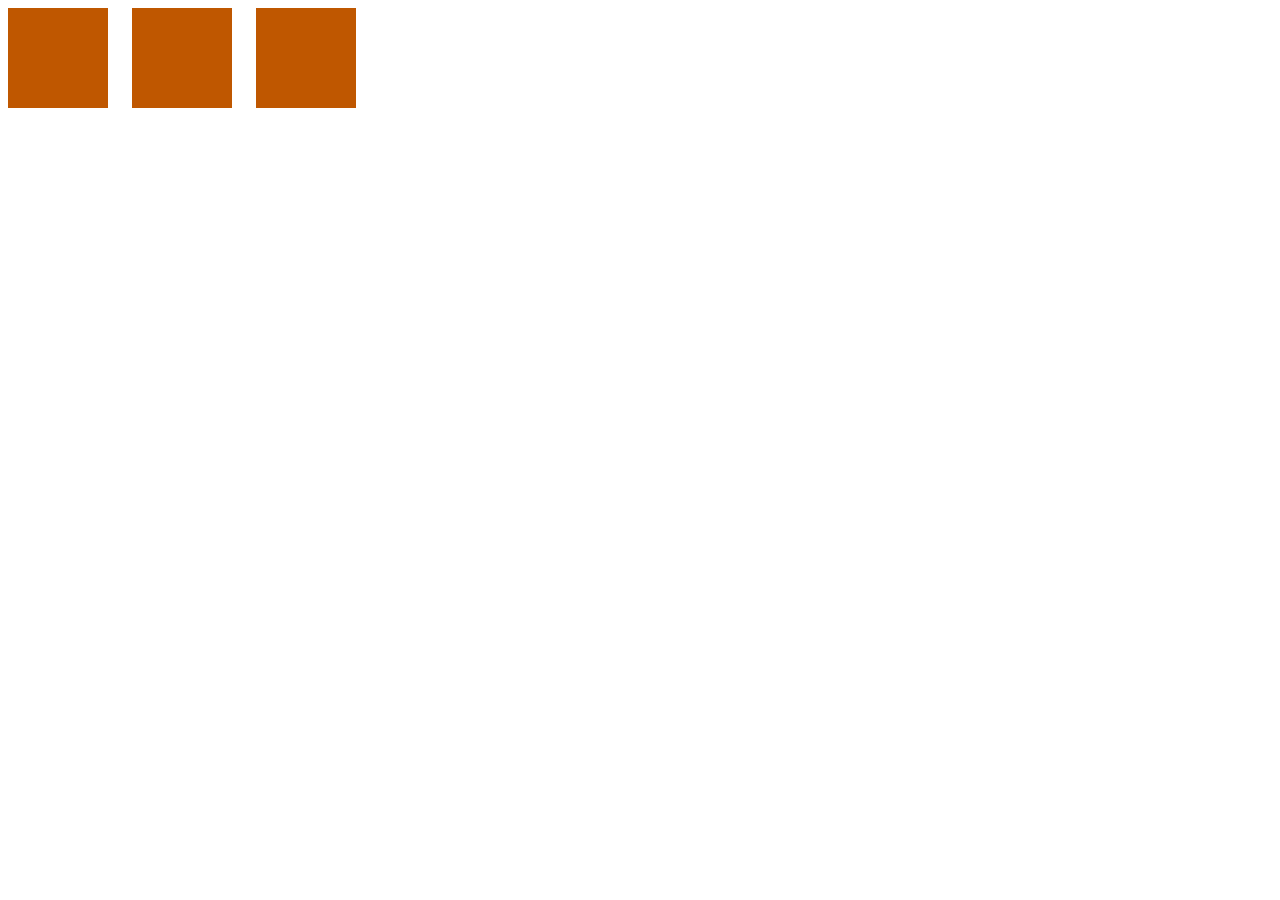
<file: Bar.html>
<!DOCTYPE html>
<html lang="en">
<head>
    <meta charset="UTF-8">
    <meta name="viewport" content="width=device-width, initial-scale=1.0">
    <meta http-equiv="X-UA-Compatible" content="ie=edge">
    <title>Document</title>

    <style>
        .temps {
            display: inline-block;
            margin-right: 20px;
            width: 100px;
            height: 100px;
            background-color: #bf5700;
            color: #343f47;
        }

    </style>
</head>
<body>
    <div id="content">
        <div class="temps"></div>
        <div class="temps"></div>
        <div class="temps"></div>
    </div>
    <script src="https://d3js.org/d3.v5.min.js"></script>
    <script src="bar.js"></script>
</body>
</html>
</file>
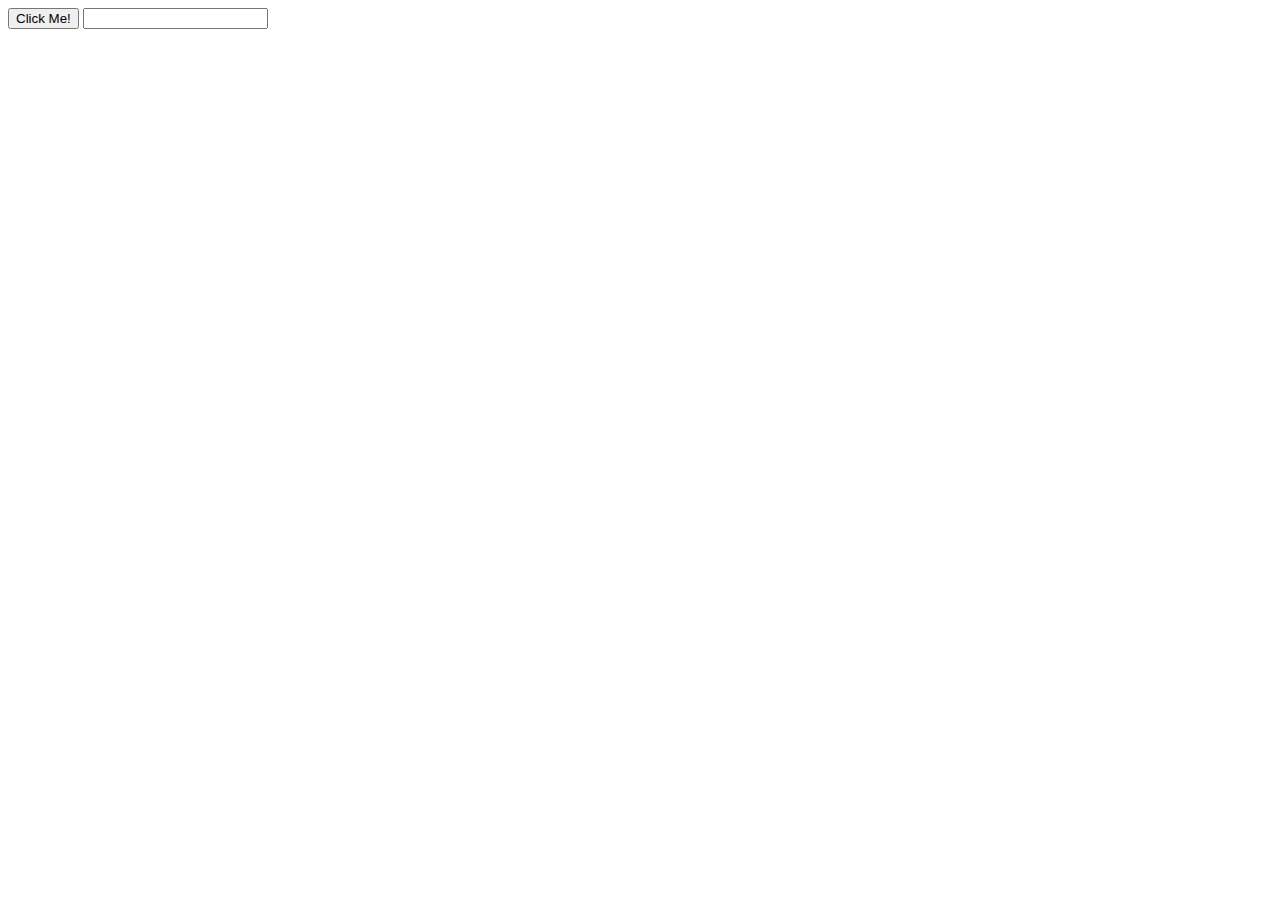
<file: click.html>
<!DOCTYPE html>
<html lang="en">

<head>
  <meta charset="UTF-8">
  <meta name="viewport" content="width=device-width, initial-scale=1.0">
  <meta http-equiv="X-UA-Compatible" content="ie=edge">
  <title>Event Listeners</title>
  <script src="https://d3js.org/d3.v5.min.js"></script>
</head>

<body>
  <div>
    <button id="click-me">Click Me!</button>
    <input id="input-field" type="text">
  </div>
  <div class="giphy-me"></div>
</body>
<script src="click.js" type="text/javascript"></script>

</html>
</file>
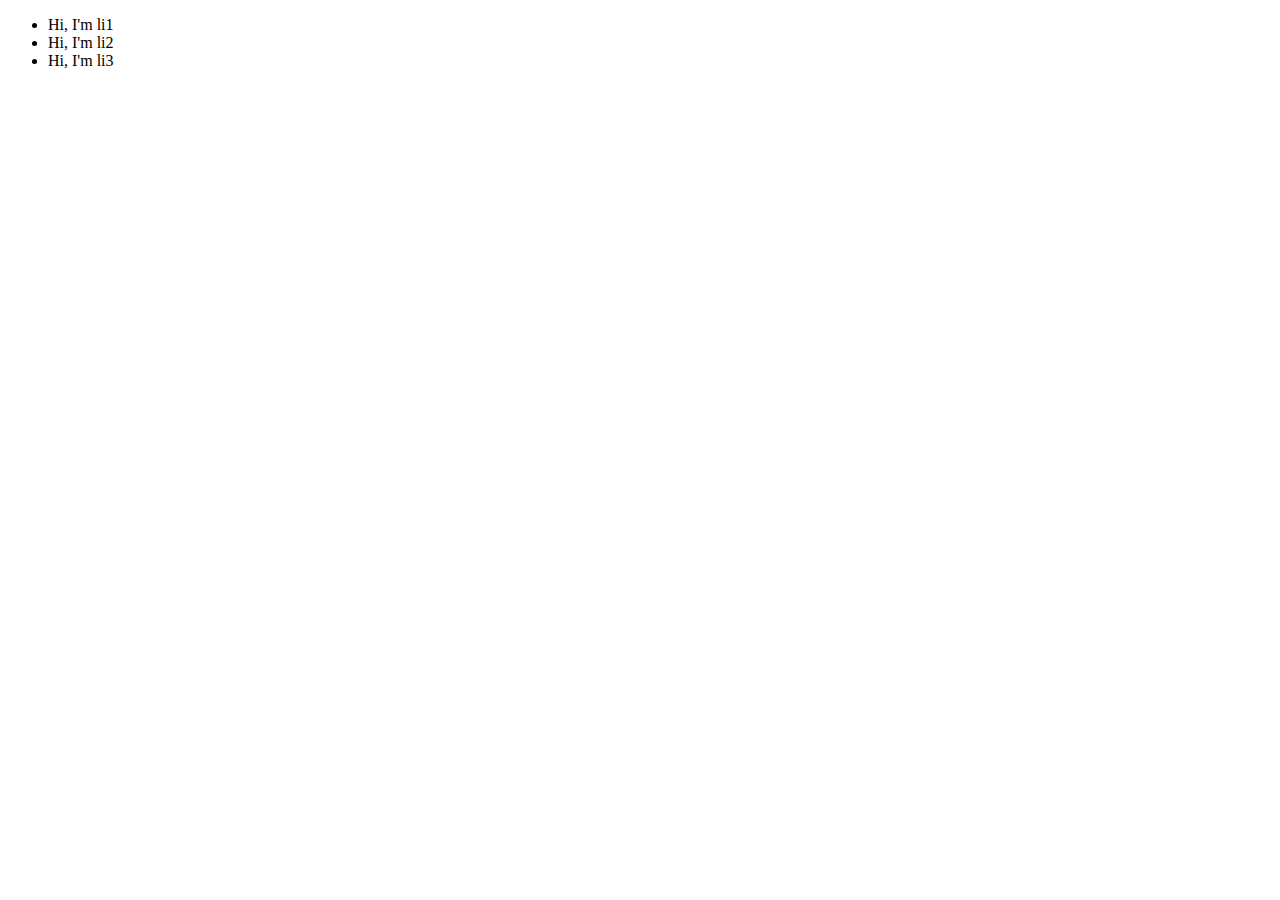
<file: d3.html>
<!DOCTYPE html>
<html lang="en">
<head>
    <meta charset="UTF-8">
    <meta name="viewport" content="width=device-width, initial-scale=1.0">
    <meta http-equiv="X-UA-Compatible" content="ie=edge">
    <title>Document</title>
</head>
<body>
    <ul>
        <li class="original">Hi, I'm li1</li>
        <li class="original">Hi, I'm li2</li>
        <li class="original">Hi, I'm li3</li>
    </ul>
    <script src="https://d3js.org/d3.v5.min.js"></script>
</body>
</html>
</file>
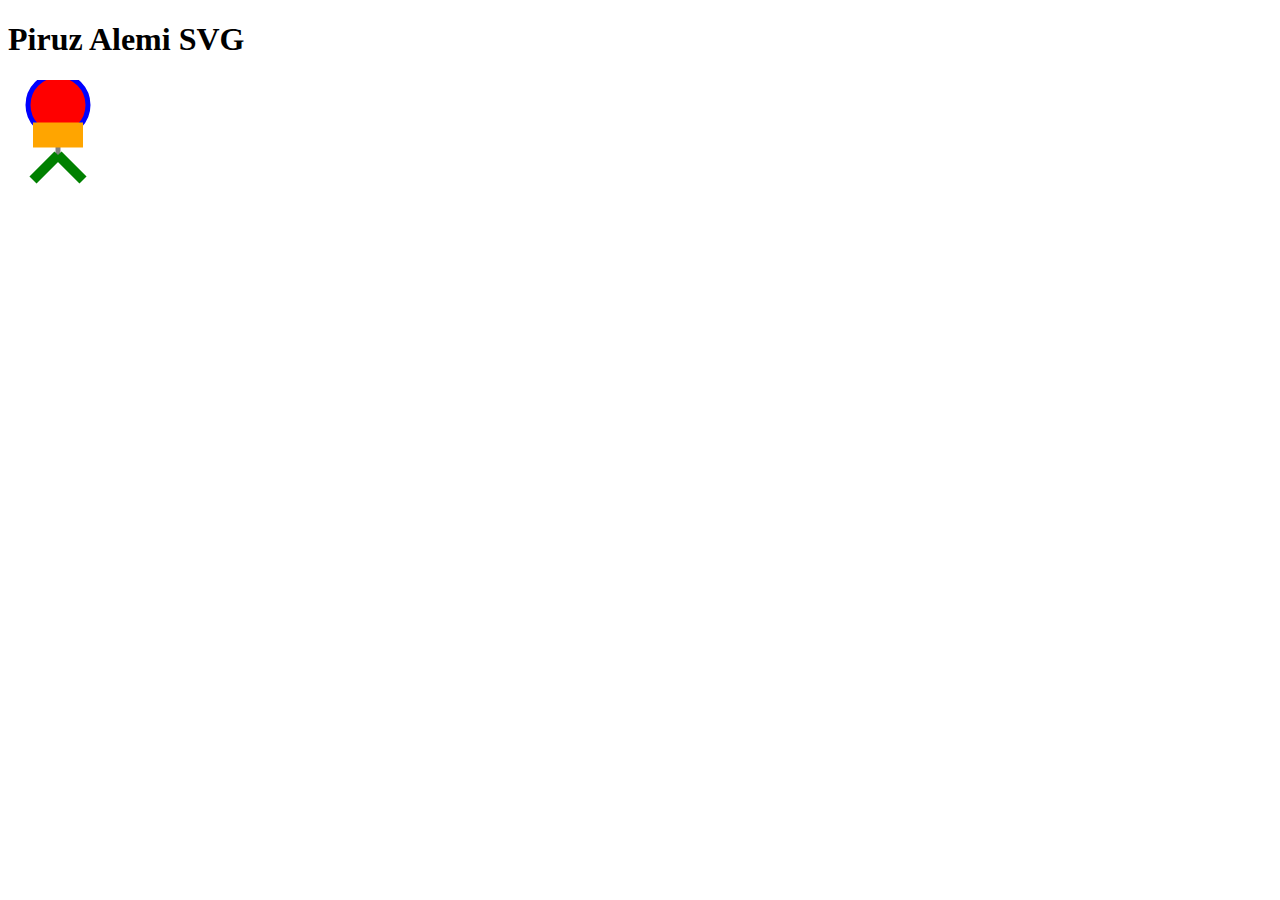
<file: svg.html>
<!DOCTYPE html>
<html lang="en">

<head>
    <meta charset="UTF-8">
    <meta name="viewport" content="width=device-width, initial-scale=1.0">
    <meta http-equiv="X-UA-Compatible" content="ie=edge">
    <title>Alemi SVG Stickman</title>
</head>

<h1>Piruz Alemi SVG</h1>

<body>
    <svg width="200" height="200">
        <circle cx="50" cy="25" r="30" stroke="blue" stroke-width="5" fill="red"/>
        <line x1="50" y1="45" x2="50" y2="75" stroke="gray" stroke-width="5" />
        <line x1="25" y1="55" x2="75" y2="55" stroke="orange" stroke-width="25" />
        <line x1="50" y1="75" x2="25" y2="100" stroke="green" stroke-width="10" />
        <line x1="50" y1="75" x2="75" y2="100" stroke="green" stroke-width="10" />
    </svg>
    <script src="https://d3js.org/d3.v5.min.js"></script>
</body>

</html>
</file>
